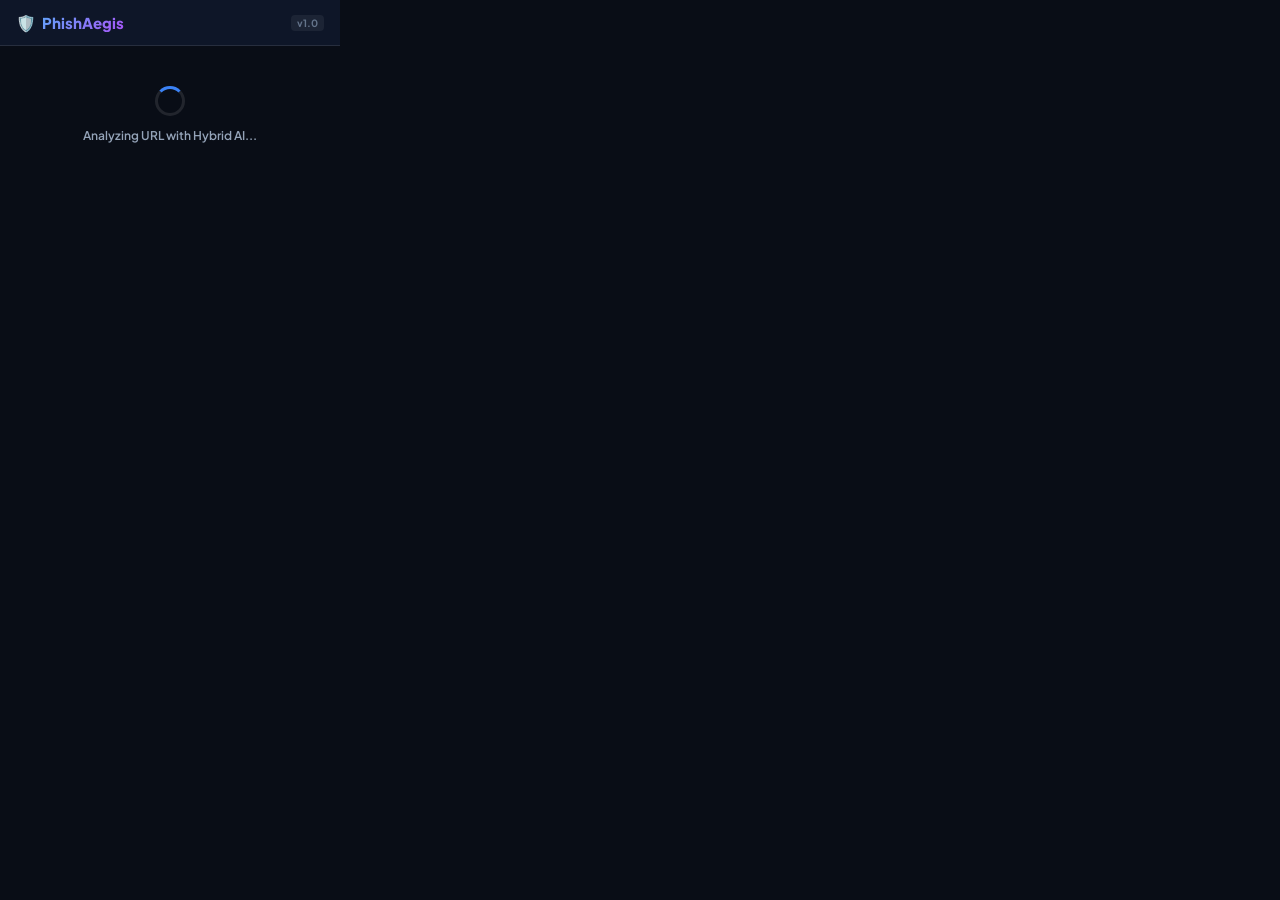
<file: extension/popup.html>
<!DOCTYPE html>
<html>
<head>
    <meta charset="UTF-8">
    <title>PhishAegis</title>
    <link href="https://fonts.googleapis.com/css2?family=Plus+Jakarta+Sans:wght@500;600;700;800&family=JetBrains+Mono:wght@400;600&display=swap" rel="stylesheet">
    <link rel="stylesheet" href="popup.css">
</head>
<body>
    <div class="header">
        <div class="logo">
            <span class="icon">🛡️</span>
            <span class="title">PhishAegis</span>
        </div>
        <span class="version-tag">v1.0</span>
    </div>
    
    <div class="content">
        <div id="loading" class="loading-state">
            <div class="spinner"></div>
            <span>Analyzing URL with Hybrid AI...</span>
        </div>
        
        <div id="result" class="hidden">
            <div class="verdict-card">
                <div id="status-badge" class="verdict-badge SAFE">SAFE</div>
                <div class="score-display">
                    <span id="risk-score" class="risk-val">0%</span>
                    <span class="risk-lbl">Phishing Risk</span>
                </div>
            </div>

            <div class="url-display" id="url-text">https://example.com</div>
            
            <div class="spec-pill">
                <span>Hybrid Engine (85% CNN + 15% ML)</span>
            </div>
            
            <div class="section-label">THREAT INDICATORS</div>
            <div id="flags-list" class="flags-container"></div>
        </div>
    </div>
    
    <script src="popup.js"></script>
</body>
</html>
</file>
<file: extension/popup.css>
body {
    width: 340px;
    margin: 0;
    font-family: 'Plus Jakarta Sans', -apple-system, BlinkMacSystemFont, 'Segoe UI', Roboto, sans-serif;
    color: #f8fafc;
    background: #090d16;
}

.header {
    background: rgba(15, 23, 42, 0.95);
    padding: 12px 16px;
    display: flex;
    justify-content: space-between;
    align-items: center;
    border-bottom: 1px solid rgba(255, 255, 255, 0.1);
}

.logo {
    display: flex;
    align-items: center;
    gap: 6px;
}

.logo .icon {
    font-size: 16px;
}

.logo .title {
    font-weight: 800;
    font-size: 15px;
    background: linear-gradient(135deg, #60a5fa 0%, #a855f7 100%);
    -webkit-background-clip: text;
    -webkit-text-fill-color: transparent;
}

.version-tag {
    font-size: 10px;
    font-weight: 700;
    color: #64748b;
    background: rgba(255, 255, 255, 0.06);
    padding: 2px 6px;
    border-radius: 4px;
}

.content {
    padding: 16px;
}

.loading-state {
    display: flex;
    flex-direction: column;
    align-items: center;
    gap: 12px;
    padding: 24px 0;
    color: #94a3b8;
    font-size: 12px;
    font-weight: 600;
}

.spinner {
    width: 24px;
    height: 24px;
    border: 3px solid rgba(255, 255, 255, 0.1);
    border-top-color: #3b82f6;
    border-radius: 50%;
    animation: spin 0.8s linear infinite;
}

@keyframes spin {
    to { transform: rotate(360deg); }
}

.hidden {
    display: none !important;
}

.verdict-card {
    background: rgba(15, 23, 42, 0.8);
    border: 1px solid rgba(255, 255, 255, 0.1);
    border-radius: 10px;
    padding: 14px;
    display: flex;
    justify-content: space-between;
    align-items: center;
    margin-bottom: 12px;
}

.verdict-badge {
    padding: 6px 14px;
    border-radius: 6px;
    font-size: 13px;
    font-weight: 800;
    letter-spacing: 0.5px;
}

.verdict-badge.SAFE {
    background: rgba(16, 185, 129, 0.15);
    color: #10b981;
    border: 1px solid #10b981;
    box-shadow: 0 0 10px rgba(16, 185, 129, 0.25);
}

.verdict-badge.WARNING {
    background: rgba(245, 158, 11, 0.15);
    color: #f59e0b;
    border: 1px solid #f59e0b;
    box-shadow: 0 0 10px rgba(245, 158, 11, 0.25);
}

.verdict-badge.CRITICAL {
    background: rgba(244, 63, 94, 0.15);
    color: #f43f5e;
    border: 1px solid #f43f5e;
    box-shadow: 0 0 10px rgba(244, 63, 94, 0.35);
}

.score-display {
    display: flex;
    flex-direction: column;
    align-items: flex-end;
}

.risk-val {
    font-size: 20px;
    font-weight: 800;
    font-family: 'JetBrains Mono', monospace;
    color: #60a5fa;
}

.risk-lbl {
    font-size: 10px;
    color: #94a3b8;
    text-transform: uppercase;
    font-weight: 600;
}

.url-display {
    font-size: 11px;
    font-family: 'JetBrains Mono', monospace;
    color: #cbd5e1;
    word-break: break-all;
    background: rgba(15, 23, 42, 0.6);
    border: 1px solid rgba(255, 255, 255, 0.06);
    padding: 8px 10px;
    border-radius: 6px;
    margin-bottom: 10px;
}

.spec-pill {
    text-align: center;
    background: rgba(59, 130, 246, 0.12);
    border: 1px solid rgba(59, 130, 246, 0.25);
    color: #60a5fa;
    font-size: 10px;
    font-weight: 700;
    padding: 4px 8px;
    border-radius: 9999px;
    margin-bottom: 12px;
}

.section-label {
    font-size: 10px;
    font-weight: 700;
    color: #64748b;
    letter-spacing: 0.5px;
    margin-bottom: 6px;
}

.flags-container {
    display: flex;
    flex-wrap: wrap;
    gap: 6px;
}

.flag-badge {
    background: rgba(255, 255, 255, 0.08);
    color: #e2e8f0;
    border: 1px solid rgba(255, 255, 255, 0.1);
    font-size: 10px;
    padding: 4px 8px;
    border-radius: 4px;
    font-weight: 600;
}
</file>
